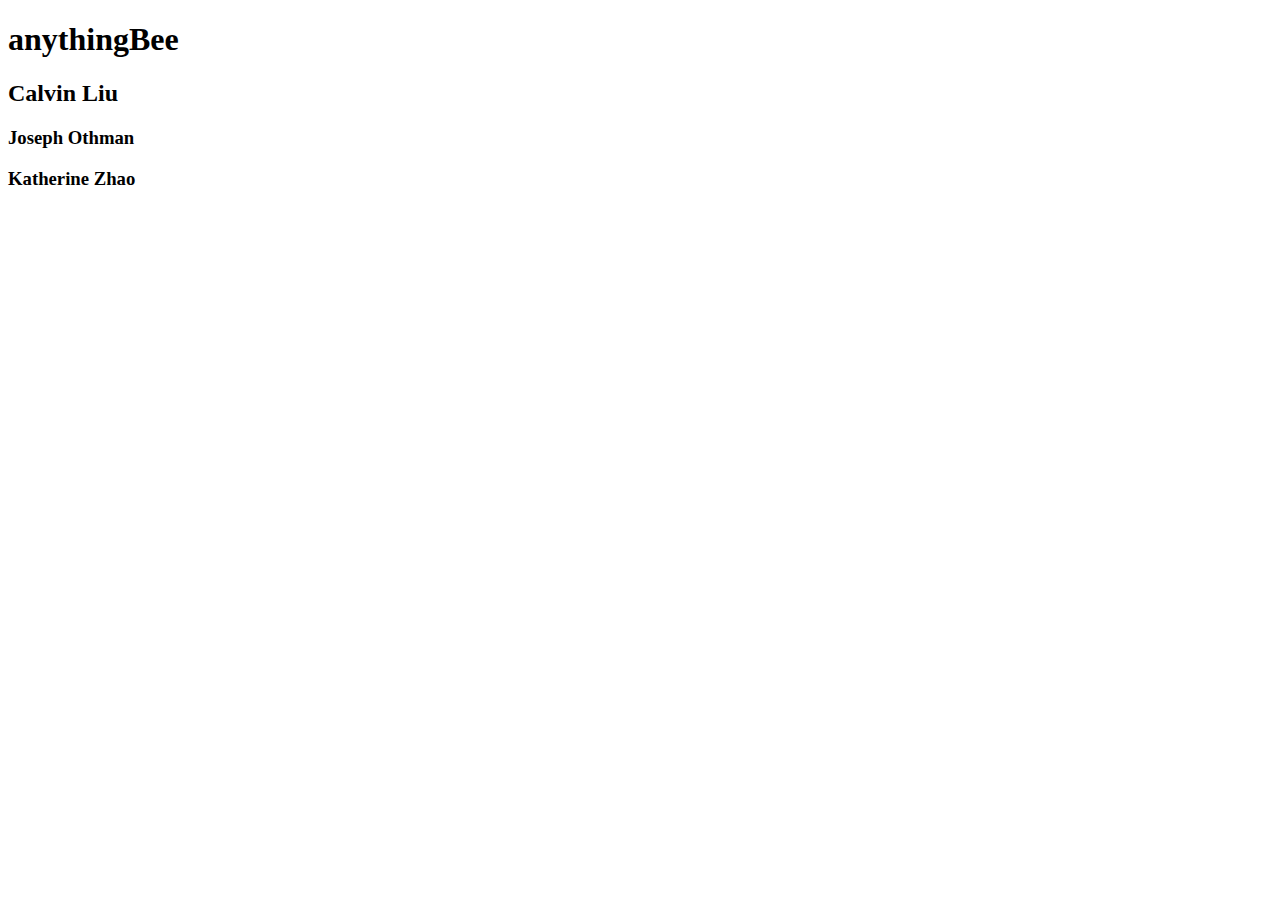
<file: index0.html>
<!DOCTYPE html>
<html >
  <head>
    <title>Oxy</title>
  </head>
  <body>
    <h1>anythingBee</h1>
    <h2>Calvin Liu</h2>
    <h3>Joseph Othman</h3>
    <h3>Katherine Zhao</h3>
  </body>
</html>
</file>
